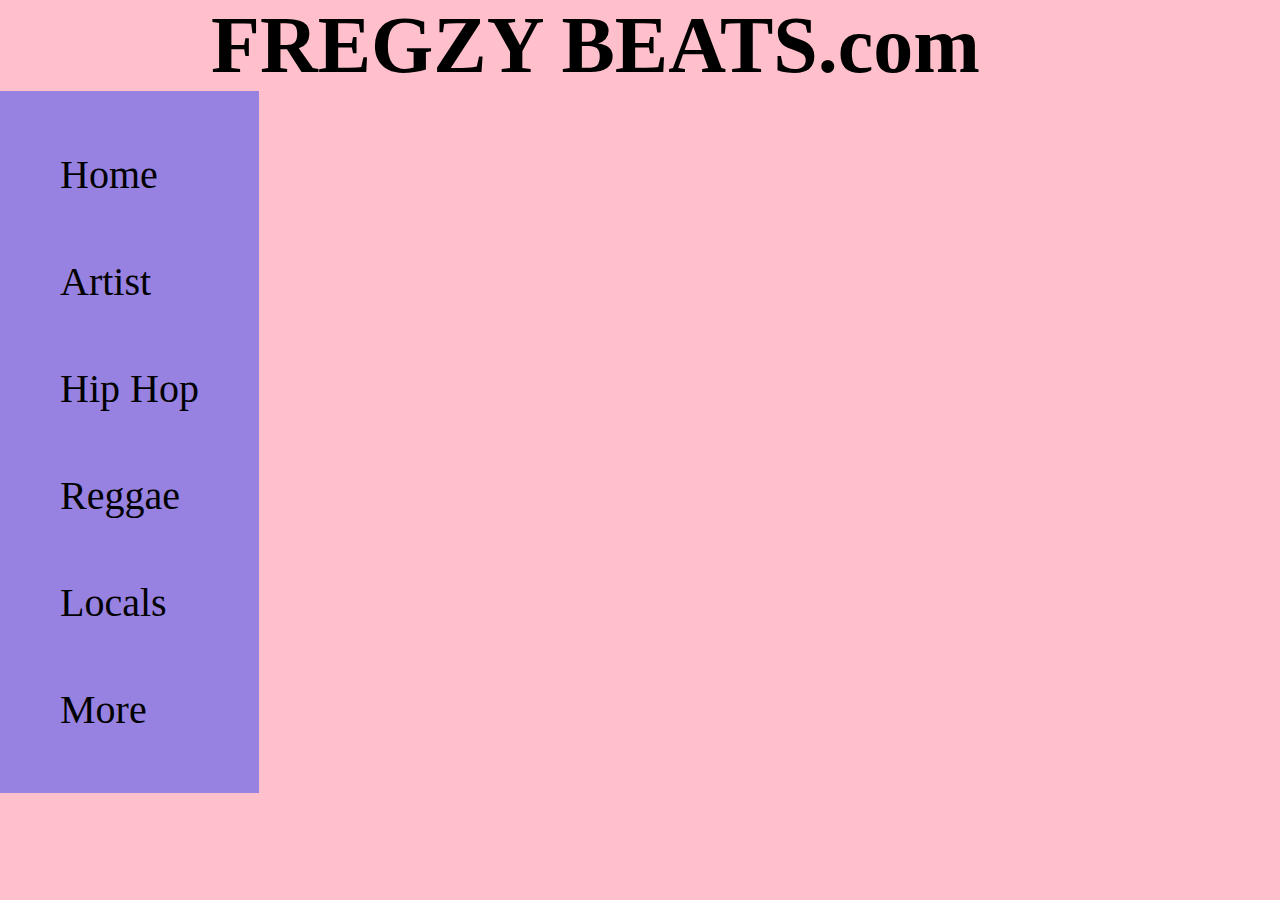
<file: index.html>
<!DOCTYPE html>
<html lang="en">
<head>
    <meta charset="UTF-8">
    <meta http-equiv="X-UA-Compatible" content="IE=edge">
    <meta name="viewport" content="width=device-width, initial-scale=1.0">
    <title>Fregzy Beats.com</title>
    <link rel="stylesheet" href="/style.css">
</head>
<body>
    <div class="beats">
        FREGZY BEATS.com
    </div>
    <div class="Heading">
        <ul>
            <li><a href="#">Home</a></li>
            <li><a href="#">Artist</a></li>
            <li><a href="#">Hip Hop</a></li>
            <li><a href="#">Reggae</a></li>
            <li><a href="#">Locals</a></li>
            <li><a href="#">More</a></li>
        </ul>
    </div>

    
</body>
</html>
</file>
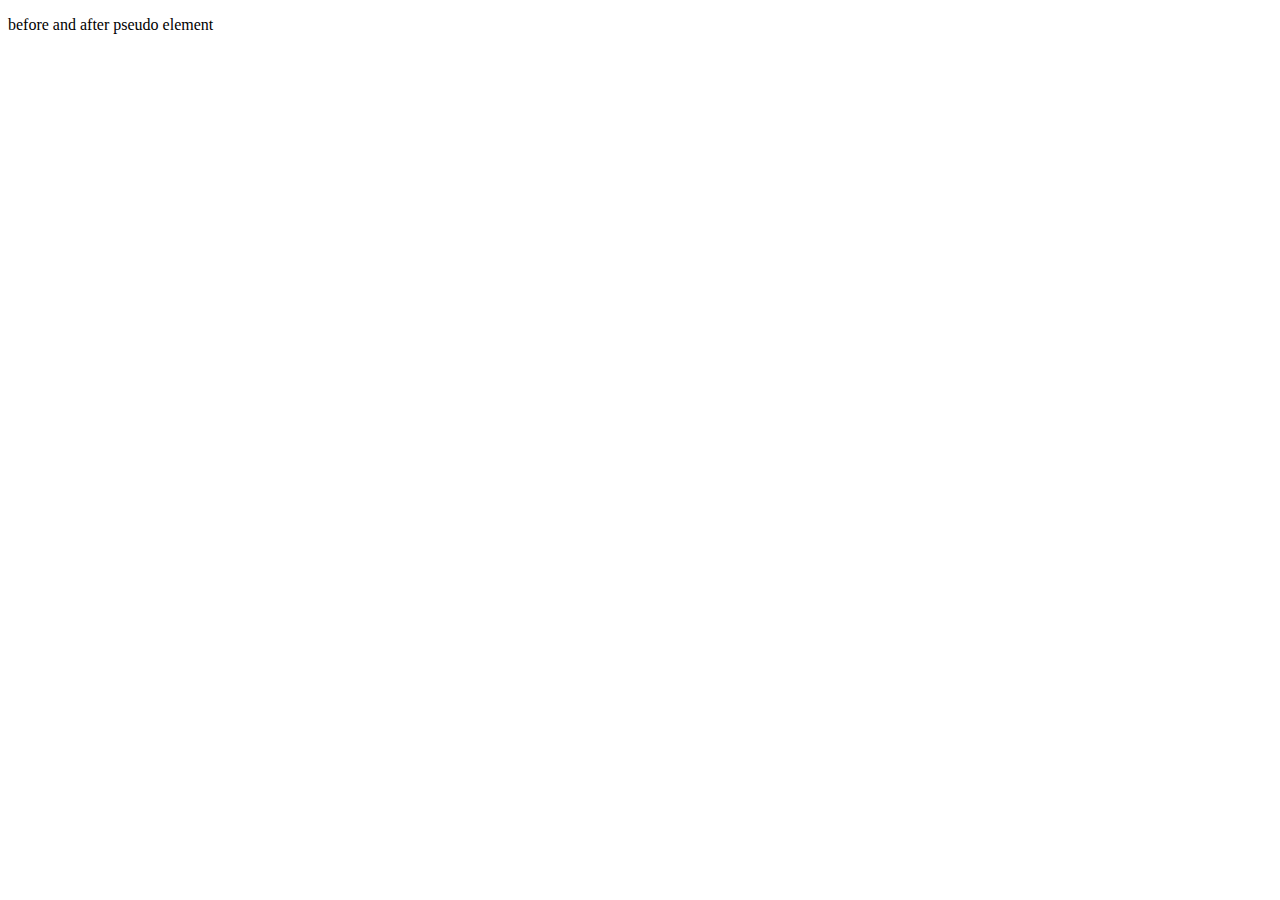
<file: ok.html>
<!DOCTYPE html>
<html lang="en">
<head>
    <meta charset="UTF-8">
    <meta http-equiv="X-UA-Compatible" content="IE=edge">
    <meta name="viewport" content="width=device-width, initial-scale=1.0">
    <title>Document</title>
    <link rel="stylesheet" href="/ok.css">
</head>
<body>
    <p>before and after pseudo element</p>
    
    
</body>
</html>
</file>
<file: style.css>
*{
    padding: 0;
    margin: 0;
    list-style: none;

}
body{
    text-decoration: none;
    text-transform: none;
    background: pink;
}
.beats{
    float: right;
    font-size: 80px;
    margin-right: 300px;
    font-weight: bolder;
    font-family: Georgia, 'Times New Roman', Times, serif;
}
.Heading{
    display: inline-block;
    background: rgba(100, 100, 236, 0.672);
    padding: 30px;
}
.Heading ul li{
    padding:30px;
    font-size: 40px;
    text-decoration: none;

}
.Heading ul li a{
    color: black;
    text-decoration: none;
    display: block;

}
.active,a:hover{
    background: skyblue;
    border-radius: 10px;
    box-sizing: border-box;
}
.body{
    background: white;
    text-align: center;
    font-size: 40px;
}
.lild{
    justify-content: center;
    align-items: center;
    padding: 20px;
    
    
}
.lild img{
    margin-left: 500px;
}
.lil{
    text-align: center;
    text-transform: uppercase;
    font-size:30px;
}
.lild a{
    
    text-transform: uppercase;
    font-size:30px;
    text-decoration: none;
    justify-content: center;
    align-items: center;
    margin-left: 800px;
}
.lild {
    justify-content: center;
    align-items: center;
    padding: 20px;


}

.buga img {
    margin-left: 500px;
}

.bug {
    text-align: center;
    text-transform: uppercase;
    font-size: 30px;
}

.buga a {

    text-transform: uppercase;
    font-size: 30px;
    text-decoration: none;
    justify-content: center;
    align-items: center;
    margin-left: 800px;
}
</file>
<file: ok.css>
p::before{
    
}
</file>
